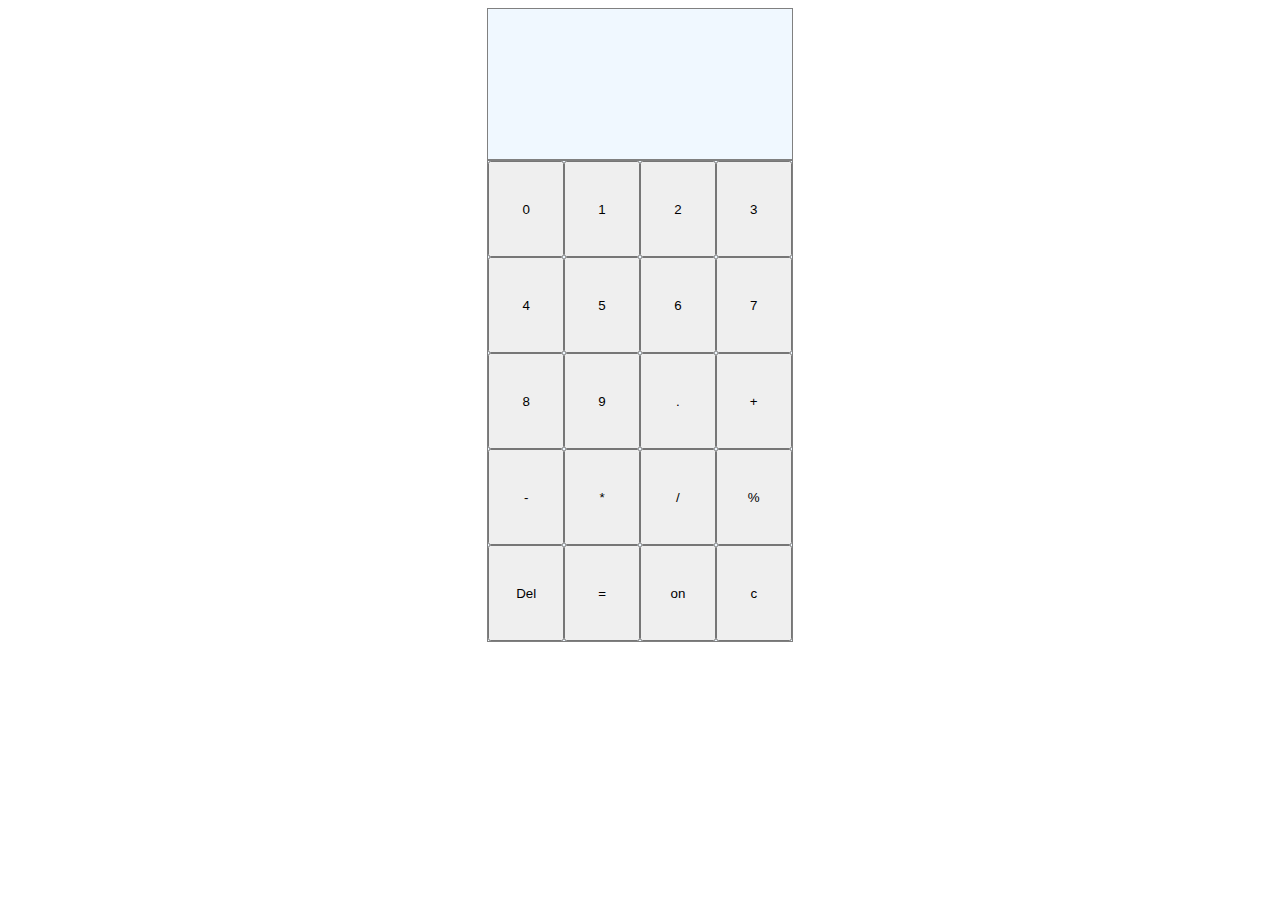
<file: index.html>
<!DOCTYPE html>
<html lang="en">
  <head>
    <meta charset="UTF-8" />
    <meta http-equiv="X-UA-Compatible" content="IE=edge" />
    <meta name="viewport" content="width=device-width, initial-scale=1.0" />
    <title>calculator</title>
    <link rel="stylesheet" href="css/css.css" />
  </head>
  <body>
    <div id="container">
      <div id="screen"></div>

      <div id="btn">
        <button class="btn1 disable">0</button>
        <button class="btn1 disable">1</button>
        <button class="btn1 disable">2</button>
        <button class="btn1 disable">3</button>
        <button class="btn1 disable">4</button>
        <button class="btn1 disable">5</button>
        <button class="btn1 disable">6</button>
        <button class="btn1 disable">7</button>
        <button class="btn1 disable">8</button>
        <button class="btn1 disable">9</button>
        <button class="not disable">.</button>
        <button class="not disable">+</button>
        <button class="not disable">-</button>
        <button class="not disable">*</button>
        <button class="not disable">/</button>
        <button class="not disable">%</button>
        <button id="clear1" class="disable">Del</button>
        <button id="equal" class="disable">=</button>
        <input type="button" id="onoff" value="on" />
        <button class="btn1 disable" id="delete">c</button>
      </div>
    </div>

    <script src="js/js.js"></script>
  </body>
</html>
</file>
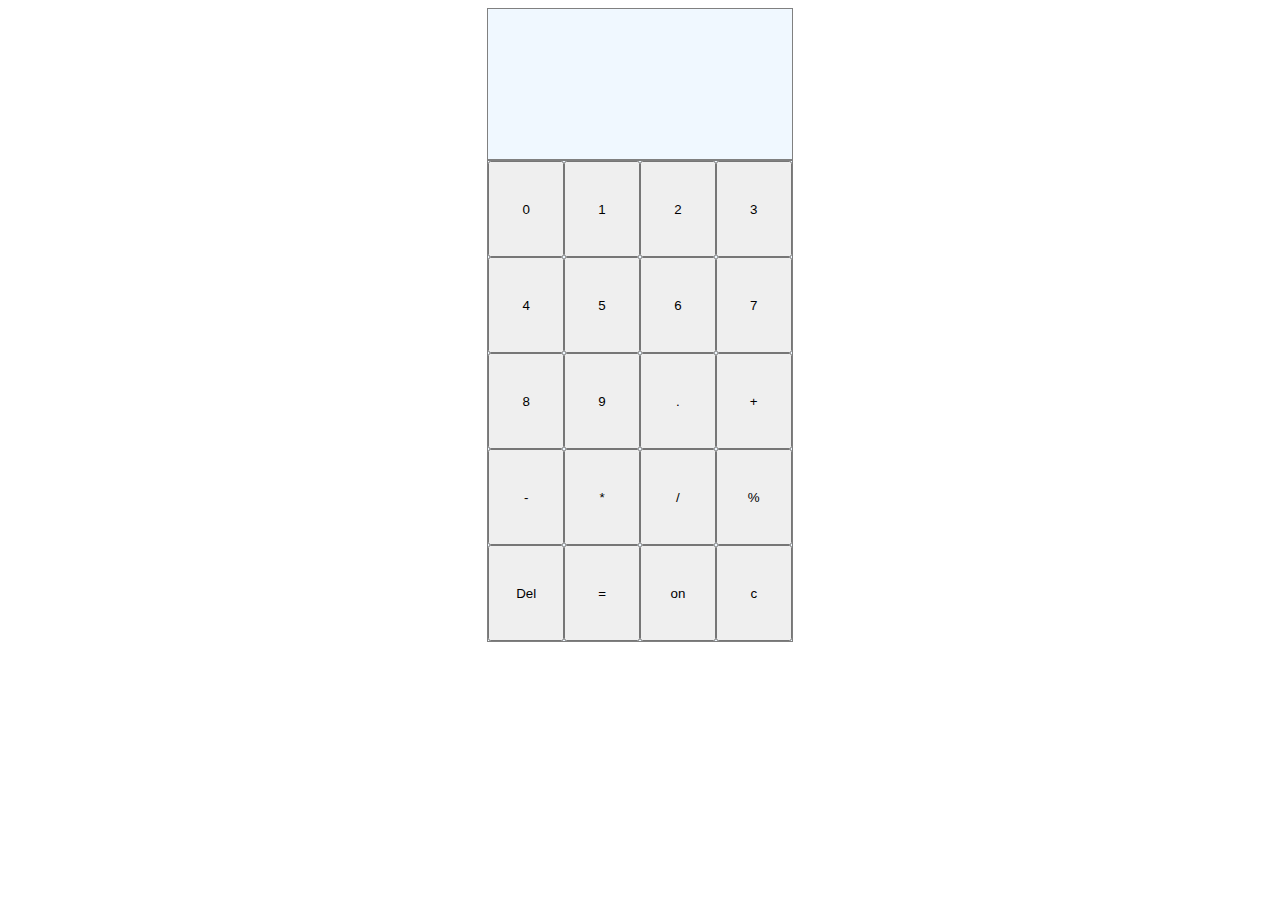
<file: html.html>
<!DOCTYPE html>
<html lang="en">
<head>
    <meta charset="UTF-8">
    <meta http-equiv="X-UA-Compatible" content="IE=edge">
    <meta name="viewport" content="width=device-width, initial-scale=1.0">
    <title>calculator</title>
    <link rel="stylesheet" href="css/css.css">

    </head>
    <body>
  <div id="container">
    <div id="screen">
         
    </div>

    <div id="btn">
        
        <button  class="btn1 disable" >0</button>
        <button  class="btn1 disable"  >1</button>
        <button  class="btn1 disable" >2</button>
        <button  class="btn1 disable">3</button>
        <button class="btn1 disable">4</button>
        <button  class="btn1 disable">5</button>
        <button  class="btn1 disable">6</button>
        <button  class="btn1 disable">7</button>
        <button  class="btn1 disable">8</button>
        <button  class="btn1 disable">9</button>
        <button class="not disable">.</button>
        <button class="not disable">+</button>
        <button class="not disable">-</button>
        <button class="not disable">*</button>
        <button class="not disable">/</button>
        <button class="not disable">%</button>
        <button id="clear1" class="disable">Del</button>
        <button   id ="equal" class="disable" >=</button>
        <input type="button"  id='onoff' value="on"  >
        <button   class="btn1 disable" id="delete">c</button>

    </div>
  </div>





        <script src="js/js.js"></script>
    </body>
    </html>
</file>
<file: css/css.css>
#container {
  /* border: solid 1px red; */
  width: 60%;
  height: 600px;
  margin: auto;
}
#screen {
  width: 40%;
  height: 25%;
  border: solid 1px gray;
  margin: auto;
  background-color: aliceblue;
}
#btn {
  width: 40%;
  height: 80%;
  border: solid 1px gray;
  margin: auto;
  background-color: aliceblue;
  display: flex;
  flex-direction: row;
  flex-wrap: wrap;
}
button,
input {
  width: 25%;
  /* border: solid 1px grey;
    background-color: aliceblue; */
}
.off {
  background-color: black !important;
  opacity: 0.6;
}
</file>
